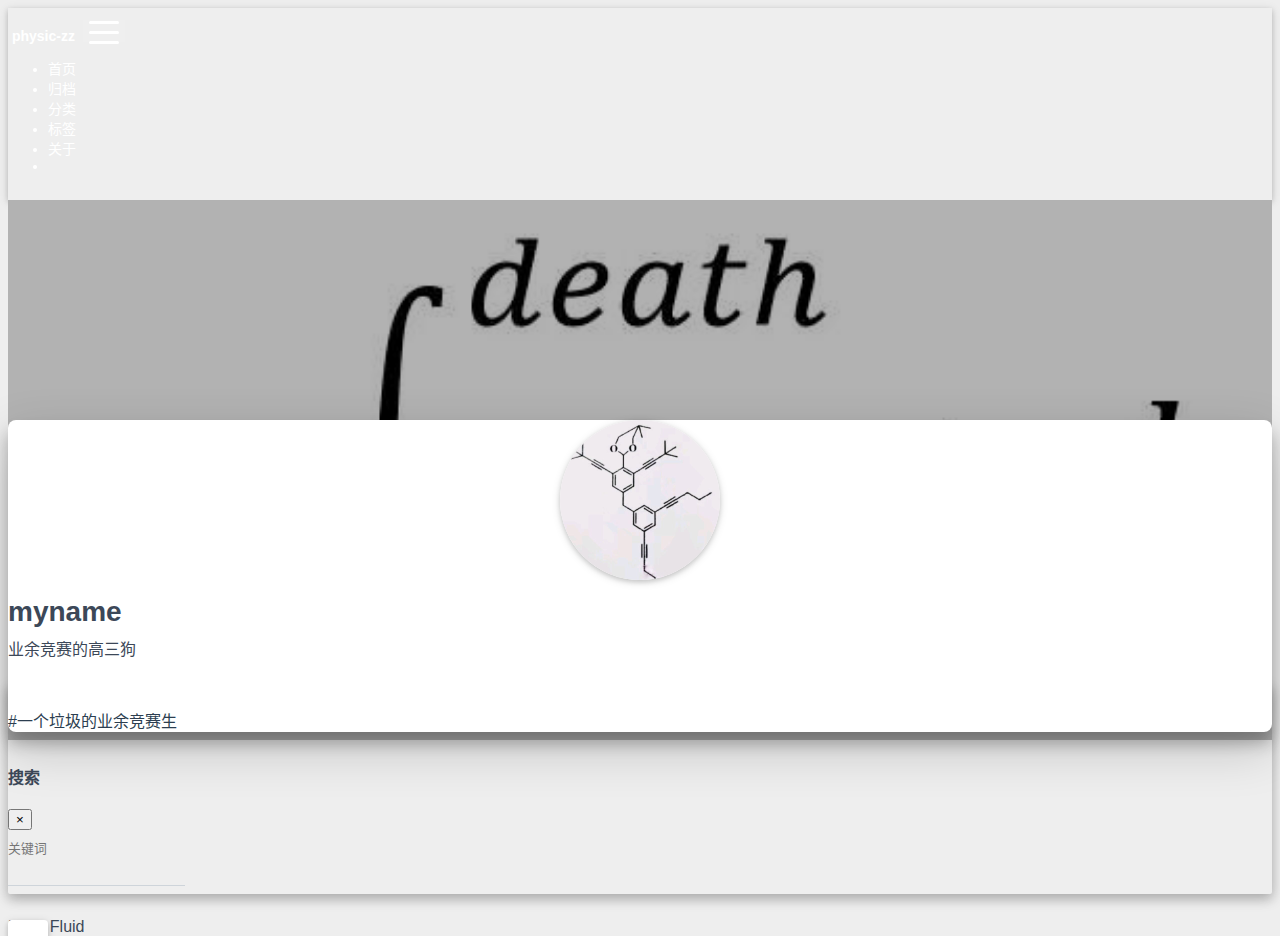
<file: about/index.html>
<!DOCTYPE html>
<html lang="zh-CN">





<head>
  <meta charset="UTF-8">
  <link rel="apple-touch-icon" sizes="76x76" href="/img/favicon.png">
  <link rel="icon" type="image/png" href="/img/favicon.png">
  <meta name="viewport"
        content="width=device-width, initial-scale=1.0, maximum-scale=1.0, user-scalable=no, shrink-to-fit=no">
  <meta http-equiv="x-ua-compatible" content="ie=edge">
  
  <meta name="theme-color" content="#2f4154">
  <meta name="description" content="">
  <meta name="author" content="Mr.M">
  <meta name="keywords" content="">
  <title>关于 - Mr.M</title>

  <link  rel="stylesheet" href="https://cdn.staticfile.org/twitter-bootstrap/4.4.1/css/bootstrap.min.css" />


  <link  rel="stylesheet" href="https://cdn.staticfile.org/github-markdown-css/4.0.0/github-markdown.min.css" />
  <link  rel="stylesheet" href="/lib/hint/hint.min.css" />

  
    <link  rel="stylesheet" href="https://cdn.staticfile.org/highlight.js/10.0.0/styles/github-gist.min.css" />
  

  


<!-- 主题依赖的图标库，不要自行修改 -->

<link rel="stylesheet" href="//at.alicdn.com/t/font_1749284_yg9cfy8wd6.css">



<link rel="stylesheet" href="//at.alicdn.com/t/font_1736178_pjno9b9zyxs.css">


<link  rel="stylesheet" href="/css/main.css" />

<!-- 自定义样式保持在最底部 -->


  <script  src="/js/utils.js" ></script>
<meta name="generator" content="Hexo 4.2.1"></head>


<body>
  <header style="height: 60vh;">
    <nav id="navbar" class="navbar fixed-top  navbar-expand-lg navbar-dark scrolling-navbar">
  <div class="container">
    <a class="navbar-brand"
       href="/">&nbsp;<strong>physic-zz</strong>&nbsp;</a>

    <button id="navbar-toggler-btn" class="navbar-toggler" type="button" data-toggle="collapse"
            data-target="#navbarSupportedContent"
            aria-controls="navbarSupportedContent" aria-expanded="false" aria-label="Toggle navigation">
      <div class="animated-icon"><span></span><span></span><span></span></div>
    </button>

    <!-- Collapsible content -->
    <div class="collapse navbar-collapse" id="navbarSupportedContent">
      <ul class="navbar-nav ml-auto text-center">
        
          
          
          
          
            <li class="nav-item">
              <a class="nav-link" href="/">
                <i class="iconfont icon-home-fill"></i>
                首页
              </a>
            </li>
          
        
          
          
          
          
            <li class="nav-item">
              <a class="nav-link" href="/archives/">
                <i class="iconfont icon-archive-fill"></i>
                归档
              </a>
            </li>
          
        
          
          
          
          
            <li class="nav-item">
              <a class="nav-link" href="/categories/">
                <i class="iconfont icon-category-fill"></i>
                分类
              </a>
            </li>
          
        
          
          
          
          
            <li class="nav-item">
              <a class="nav-link" href="/tags/">
                <i class="iconfont icon-tags-fill"></i>
                标签
              </a>
            </li>
          
        
          
          
          
          
            <li class="nav-item">
              <a class="nav-link" href="/about/">
                <i class="iconfont icon-user-fill"></i>
                关于
              </a>
            </li>
          
        
        
          <li class="nav-item" id="search-btn">
            <a class="nav-link" data-toggle="modal" data-target="#modalSearch">&nbsp;&nbsp;<i
                class="iconfont icon-search"></i>&nbsp;&nbsp;</a>
          </li>
        
      </ul>
    </div>
  </div>
</nav>

    <div class="view intro-2" id="background" parallax=true
         style="background: url('/img/guanyu.jpg') no-repeat center center;
           background-size: cover;">
      <div class="full-bg-img">
        <div class="mask flex-center" style="background-color: rgba(0, 0, 0, 0.3)">
          <div class="container text-center white-text fadeInUp">
            <span class="h2" id="subtitle">
              
            </span>

            
          </div>

          
        </div>
      </div>
    </div>
  </header>

  <main>
    
      <div class="container nopadding-md">
        <div class="py-5" id="board"
          >
          
            <div class="about-avatar">
              <img src="/img/touxiang.jpg" srcset="/img/loading.gif"
                   class="img-fluid" alt="avatar">
            </div>
          
          <div class="container">
            <div class="row">
              <div class="col-12 col-md-10 m-auto">
                

<div class="text-center">
  <div class="about-info">
    <div class="about-name">myname</div>
    <div class="about-intro">业余竞赛的高三狗</div>
    <div class="about-icons">
      
        
        
        
        <a href="javascript:;" class="qr-trigger
           "
           
        >
          <i class="iconfont icon-qq-fill" aria-hidden="true"></i>
          
            <img class="qr-img" src="/img/qq.jpg" srcset="/img/loading.gif" alt="qrcode" />
          
        </a>
      
        
        
        
        <a href="https://www.zhihu.com/people/wu-li-zz-4" class="
           hint--bottom hint--rounded"
           aria-label=知乎
        >
          <i class="iconfont icon-zhihu-fill" aria-hidden="true"></i>
          
        </a>
      
        
        
        
        <a href="javascript:;" class="qr-trigger
           "
           
        >
          <i class="iconfont icon-wechat-fill" aria-hidden="true"></i>
          
            <img class="qr-img" src="/img/wechat.jpg" srcset="/img/loading.gif" alt="qrcode" />
          
        </a>
      
    </div>
  </div>
</div>
<div class="mt-5 markdown-body">
  <p>#一个垃圾的业余竞赛生</p>

</div>

              </div>
            </div>
          </div>
        </div>
      </div>
    
  </main>

  
    <a id="scroll-top-button" href="#" role="button">
      <i class="iconfont icon-arrowup" aria-hidden="true"></i>
    </a>
  

  
    <div class="modal fade" id="modalSearch" tabindex="-1" role="dialog" aria-labelledby="ModalLabel"
     aria-hidden="true">
  <div class="modal-dialog modal-dialog-scrollable modal-lg" role="document">
    <div class="modal-content">
      <div class="modal-header text-center">
        <h4 class="modal-title w-100 font-weight-bold">搜索</h4>
        <button type="button" id="local-search-close" class="close" data-dismiss="modal" aria-label="Close">
          <span aria-hidden="true">&times;</span>
        </button>
      </div>
      <div class="modal-body mx-3">
        <div class="md-form mb-5">
          <input type="text" id="local-search-input" class="form-control validate">
          <label data-error="x" data-success="v"
                 for="local-search-input">关键词</label>
        </div>
        <div class="list-group" id="local-search-result"></div>
      </div>
    </div>
  </div>
</div>
  

  

  

  <footer class="mt-5">
  <div class="text-center py-3">
    <div>
      <a href="https://hexo.io" target="_blank" rel="nofollow noopener"><span>Hexo</span></a>
      <i class="iconfont icon-love"></i>
      <a href="https://github.com/fluid-dev/hexo-theme-fluid" target="_blank" rel="nofollow noopener">
        <span>Fluid</span></a>
    </div>
    
  <div class="statistics">
    
    

    
      
        <!-- 不蒜子统计PV -->
        <span id="busuanzi_container_site_pv" style="display: none">
            总访问量 
            <span id="busuanzi_value_site_pv"></span>
             次
          </span>
      
      
        <!-- 不蒜子统计UV -->
        <span id="busuanzi_container_site_uv" style="display: none">
            总访客数 
            <span id="busuanzi_value_site_uv"></span>
             人
          </span>
      
    
  </div>


    

    
  </div>
</footer>

<!-- SCRIPTS -->
<script  src="https://cdn.staticfile.org/jquery/3.4.1/jquery.min.js" ></script>
<script  src="https://cdn.staticfile.org/twitter-bootstrap/4.4.1/js/bootstrap.min.js" ></script>
<script  src="/js/debouncer.js" ></script>
<script  src="/js/main.js" ></script>

<!-- Plugins -->


  
    <script  src="/js/lazyload.js" ></script>
  



  <script defer src="https://cdn.staticfile.org/clipboard.js/2.0.6/clipboard.min.js" ></script>
  <script  src="/js/clipboard-use.js" ></script>



  <script defer src="https://busuanzi.ibruce.info/busuanzi/2.3/busuanzi.pure.mini.js" ></script>







  <script  src="https://cdn.staticfile.org/typed.js/2.0.11/typed.min.js" ></script>
  <script>
    var typed = new Typed('#subtitle', {
      strings: [
        '  ',
        "关于&nbsp;",
      ],
      cursorChar: "_",
      typeSpeed: 70,
      loop: false,
    });
    typed.stop();
    $(document).ready(function () {
      $(".typed-cursor").addClass("h2");
      typed.start();
    });
  </script>



  <script  src="https://cdn.staticfile.org/anchor-js/4.2.2/anchor.min.js" ></script>
  <script>
    anchors.options = {
      placement: "right",
      visible: "hover",
      
    };
    var el = "h1,h2,h3,h4,h5,h6".split(",");
    var res = [];
    for (item of el) {
      res.push(".markdown-body > " + item)
    }
    anchors.add(res.join(", "))
  </script>



  <script  src="/js/local-search.js" ></script>
  <script>
    var path = "/local-search.xml";
    var inputArea = document.querySelector("#local-search-input");
    inputArea.onclick = function () {
      searchFunc(path, 'local-search-input', 'local-search-result');
      this.onclick = null
    }
  </script>









  
  
    <script type="text/javascript">
      //定义获取词语下标
      var a_idx = 0;
      jQuery(document).ready(function ($) {
        //点击body时触发事件
        $("body").click(function (e) {
          //需要显示的词语
          var a = new Array("富强", "民主", "文明", "和谐", "自由", "平等", "公正", "法治", "爱国", "敬业", "诚信", "友善");
          //设置词语给span标签
          var $i = $("<span/>").text(a[a_idx]);
          //下标等于原来下标+1  余 词语总数
          a_idx = (a_idx + 1) % a.length;
          //获取鼠标指针的位置，分别相对于文档的左和右边缘。
          //获取x和y的指针坐标
          var x = e.pageX, y = e.pageY;
          //在鼠标的指针的位置给$i定义的span标签添加css样式
          $i.css({
            "z-index": 999,
            "top": y - 20,
            "left": x,
            "position": "absolute",
            "font-weight": "bold",
            "color": rand_color()
          });
          // 随机颜色
          function rand_color() {
            return "rgb(" + ~~(255 * Math.random()) + "," + ~~(255 * Math.random()) + "," + ~~(255 * Math.random()) + ")"
          }
          //在body添加这个标签
          $("body").append($i);
          //animate() 方法执行 CSS 属性集的自定义动画。
          //该方法通过CSS样式将元素从一个状态改变为另一个状态。CSS属性值是逐渐改变的，这样就可以创建动画效果。
          //详情请看http://www.w3school.com.cn/jquery/effect_animate.asp
          $i.animate({
            //将原来的位置向上移动180
            "top": y - 180,
            "opacity": 0
            //1500动画的速度
          }, 1500, function () {
            //时间到了自动删除
            $i.remove();
          });
        });
      })
      ;
    </script>
  














</body>
</html>
</file>
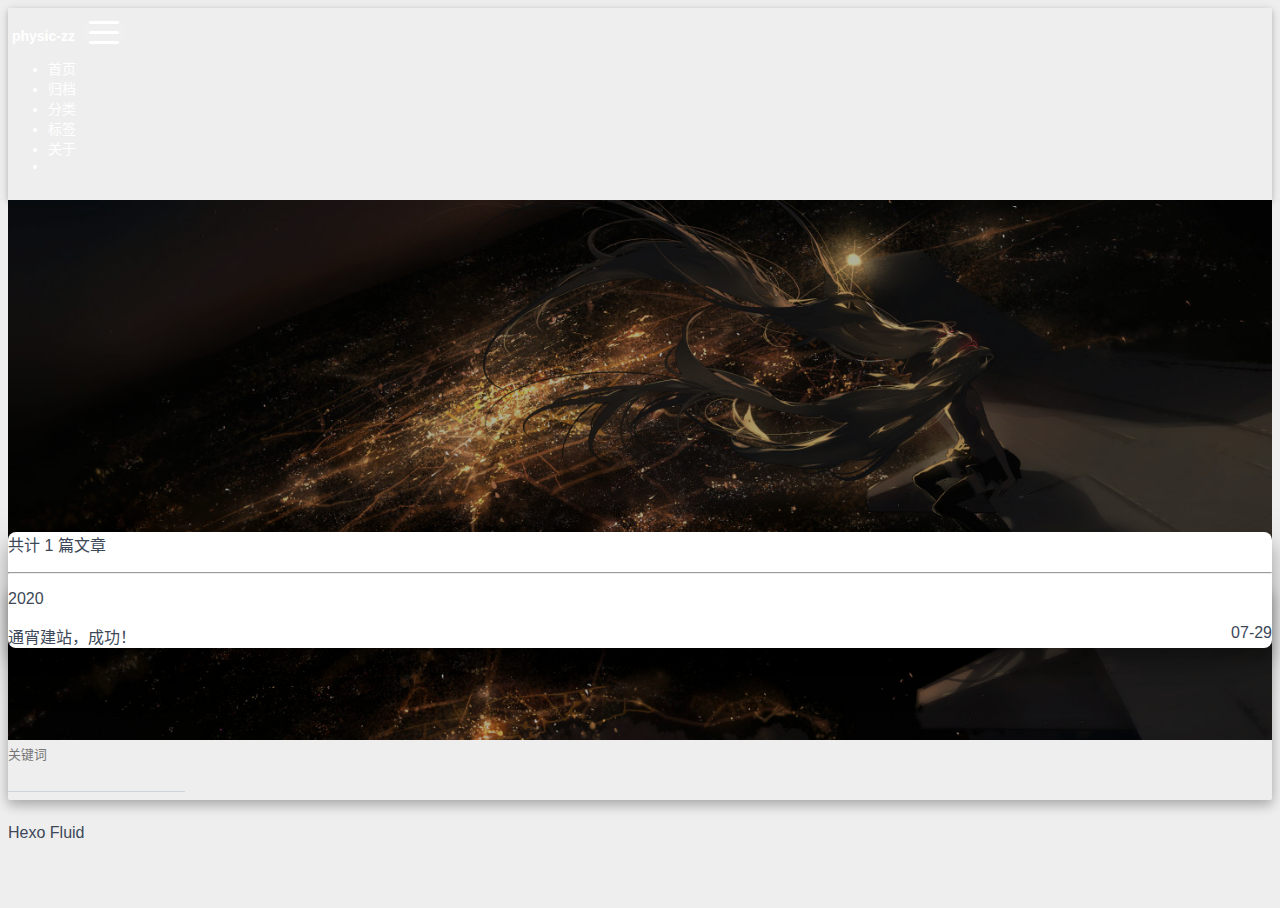
<file: archives/index.html>
<!DOCTYPE html>
<html lang="zh-CN">





<head>
  <meta charset="UTF-8">
  <link rel="apple-touch-icon" sizes="76x76" href="/img/favicon.png">
  <link rel="icon" type="image/png" href="/img/favicon.png">
  <meta name="viewport"
        content="width=device-width, initial-scale=1.0, maximum-scale=1.0, user-scalable=no, shrink-to-fit=no">
  <meta http-equiv="x-ua-compatible" content="ie=edge">
  
  <meta name="theme-color" content="#2f4154">
  <meta name="description" content="">
  <meta name="author" content="Mr.M">
  <meta name="keywords" content="">
  <title>归档 - Mr.M</title>

  <link  rel="stylesheet" href="https://cdn.staticfile.org/twitter-bootstrap/4.4.1/css/bootstrap.min.css" />



<!-- 主题依赖的图标库，不要自行修改 -->

<link rel="stylesheet" href="//at.alicdn.com/t/font_1749284_yg9cfy8wd6.css">



<link rel="stylesheet" href="//at.alicdn.com/t/font_1736178_pjno9b9zyxs.css">


<link  rel="stylesheet" href="/css/main.css" />

<!-- 自定义样式保持在最底部 -->


  <script  src="/js/utils.js" ></script>
<meta name="generator" content="Hexo 4.2.1"></head>


<body>
  <header style="height: 60vh;">
    <nav id="navbar" class="navbar fixed-top  navbar-expand-lg navbar-dark scrolling-navbar">
  <div class="container">
    <a class="navbar-brand"
       href="/">&nbsp;<strong>physic-zz</strong>&nbsp;</a>

    <button id="navbar-toggler-btn" class="navbar-toggler" type="button" data-toggle="collapse"
            data-target="#navbarSupportedContent"
            aria-controls="navbarSupportedContent" aria-expanded="false" aria-label="Toggle navigation">
      <div class="animated-icon"><span></span><span></span><span></span></div>
    </button>

    <!-- Collapsible content -->
    <div class="collapse navbar-collapse" id="navbarSupportedContent">
      <ul class="navbar-nav ml-auto text-center">
        
          
          
          
          
            <li class="nav-item">
              <a class="nav-link" href="/">
                <i class="iconfont icon-home-fill"></i>
                首页
              </a>
            </li>
          
        
          
          
          
          
            <li class="nav-item">
              <a class="nav-link" href="/archives/">
                <i class="iconfont icon-archive-fill"></i>
                归档
              </a>
            </li>
          
        
          
          
          
          
            <li class="nav-item">
              <a class="nav-link" href="/categories/">
                <i class="iconfont icon-category-fill"></i>
                分类
              </a>
            </li>
          
        
          
          
          
          
            <li class="nav-item">
              <a class="nav-link" href="/tags/">
                <i class="iconfont icon-tags-fill"></i>
                标签
              </a>
            </li>
          
        
          
          
          
          
            <li class="nav-item">
              <a class="nav-link" href="/about/">
                <i class="iconfont icon-user-fill"></i>
                关于
              </a>
            </li>
          
        
        
          <li class="nav-item" id="search-btn">
            <a class="nav-link" data-toggle="modal" data-target="#modalSearch">&nbsp;&nbsp;<i
                class="iconfont icon-search"></i>&nbsp;&nbsp;</a>
          </li>
        
      </ul>
    </div>
  </div>
</nav>

    <div class="view intro-2" id="background" parallax=true
         style="background: url('/img/1.jpg') no-repeat center center;
           background-size: cover;">
      <div class="full-bg-img">
        <div class="mask flex-center" style="background-color: rgba(0, 0, 0, 0.3)">
          <div class="container text-center white-text fadeInUp">
            <span class="h2" id="subtitle">
              
            </span>

            
          </div>

          
        </div>
      </div>
    </div>
  </header>

  <main>
    
      <div class="container nopadding-md">
        <div class="py-5" id="board"
          >
          
          <div class="container">
            <div class="row">
              <div class="col-12 col-md-10 m-auto">
                

<div class="list-group">
  <p class="h4">共计 1 篇文章</p>
  <hr>
  
    
      
      <p class="h5">2020</p>
    
    <a href="/2020/07/29/hello-world/" class="list-group-item list-group-item-action">
      <span class="archive-post-title">通宵建站，成功！</span>
      <span style="float: right;">07-29</span>
    </a>
  
</div>



              </div>
            </div>
          </div>
        </div>
      </div>
    
  </main>

  
    <a id="scroll-top-button" href="#" role="button">
      <i class="iconfont icon-arrowup" aria-hidden="true"></i>
    </a>
  

  
    <div class="modal fade" id="modalSearch" tabindex="-1" role="dialog" aria-labelledby="ModalLabel"
     aria-hidden="true">
  <div class="modal-dialog modal-dialog-scrollable modal-lg" role="document">
    <div class="modal-content">
      <div class="modal-header text-center">
        <h4 class="modal-title w-100 font-weight-bold">搜索</h4>
        <button type="button" id="local-search-close" class="close" data-dismiss="modal" aria-label="Close">
          <span aria-hidden="true">&times;</span>
        </button>
      </div>
      <div class="modal-body mx-3">
        <div class="md-form mb-5">
          <input type="text" id="local-search-input" class="form-control validate">
          <label data-error="x" data-success="v"
                 for="local-search-input">关键词</label>
        </div>
        <div class="list-group" id="local-search-result"></div>
      </div>
    </div>
  </div>
</div>
  

  

  

  <footer class="mt-5">
  <div class="text-center py-3">
    <div>
      <a href="https://hexo.io" target="_blank" rel="nofollow noopener"><span>Hexo</span></a>
      <i class="iconfont icon-love"></i>
      <a href="https://github.com/fluid-dev/hexo-theme-fluid" target="_blank" rel="nofollow noopener">
        <span>Fluid</span></a>
    </div>
    
  <div class="statistics">
    
    

    
      
        <!-- 不蒜子统计PV -->
        <span id="busuanzi_container_site_pv" style="display: none">
            总访问量 
            <span id="busuanzi_value_site_pv"></span>
             次
          </span>
      
      
        <!-- 不蒜子统计UV -->
        <span id="busuanzi_container_site_uv" style="display: none">
            总访客数 
            <span id="busuanzi_value_site_uv"></span>
             人
          </span>
      
    
  </div>


    

    
  </div>
</footer>

<!-- SCRIPTS -->
<script  src="https://cdn.staticfile.org/jquery/3.4.1/jquery.min.js" ></script>
<script  src="https://cdn.staticfile.org/twitter-bootstrap/4.4.1/js/bootstrap.min.js" ></script>
<script  src="/js/debouncer.js" ></script>
<script  src="/js/main.js" ></script>

<!-- Plugins -->


  
    <script  src="/js/lazyload.js" ></script>
  



  <script defer src="https://cdn.staticfile.org/clipboard.js/2.0.6/clipboard.min.js" ></script>
  <script  src="/js/clipboard-use.js" ></script>



  <script defer src="https://busuanzi.ibruce.info/busuanzi/2.3/busuanzi.pure.mini.js" ></script>







  <script  src="https://cdn.staticfile.org/typed.js/2.0.11/typed.min.js" ></script>
  <script>
    var typed = new Typed('#subtitle', {
      strings: [
        '  ',
        "归档&nbsp;",
      ],
      cursorChar: "_",
      typeSpeed: 70,
      loop: false,
    });
    typed.stop();
    $(document).ready(function () {
      $(".typed-cursor").addClass("h2");
      typed.start();
    });
  </script>





  <script  src="/js/local-search.js" ></script>
  <script>
    var path = "/local-search.xml";
    var inputArea = document.querySelector("#local-search-input");
    inputArea.onclick = function () {
      searchFunc(path, 'local-search-input', 'local-search-result');
      this.onclick = null
    }
  </script>









  
  
    <script type="text/javascript">
      //定义获取词语下标
      var a_idx = 0;
      jQuery(document).ready(function ($) {
        //点击body时触发事件
        $("body").click(function (e) {
          //需要显示的词语
          var a = new Array("富强", "民主", "文明", "和谐", "自由", "平等", "公正", "法治", "爱国", "敬业", "诚信", "友善");
          //设置词语给span标签
          var $i = $("<span/>").text(a[a_idx]);
          //下标等于原来下标+1  余 词语总数
          a_idx = (a_idx + 1) % a.length;
          //获取鼠标指针的位置，分别相对于文档的左和右边缘。
          //获取x和y的指针坐标
          var x = e.pageX, y = e.pageY;
          //在鼠标的指针的位置给$i定义的span标签添加css样式
          $i.css({
            "z-index": 999,
            "top": y - 20,
            "left": x,
            "position": "absolute",
            "font-weight": "bold",
            "color": rand_color()
          });
          // 随机颜色
          function rand_color() {
            return "rgb(" + ~~(255 * Math.random()) + "," + ~~(255 * Math.random()) + "," + ~~(255 * Math.random()) + ")"
          }
          //在body添加这个标签
          $("body").append($i);
          //animate() 方法执行 CSS 属性集的自定义动画。
          //该方法通过CSS样式将元素从一个状态改变为另一个状态。CSS属性值是逐渐改变的，这样就可以创建动画效果。
          //详情请看http://www.w3school.com.cn/jquery/effect_animate.asp
          $i.animate({
            //将原来的位置向上移动180
            "top": y - 180,
            "opacity": 0
            //1500动画的速度
          }, 1500, function () {
            //时间到了自动删除
            $i.remove();
          });
        });
      })
      ;
    </script>
  














</body>
</html>
</file>
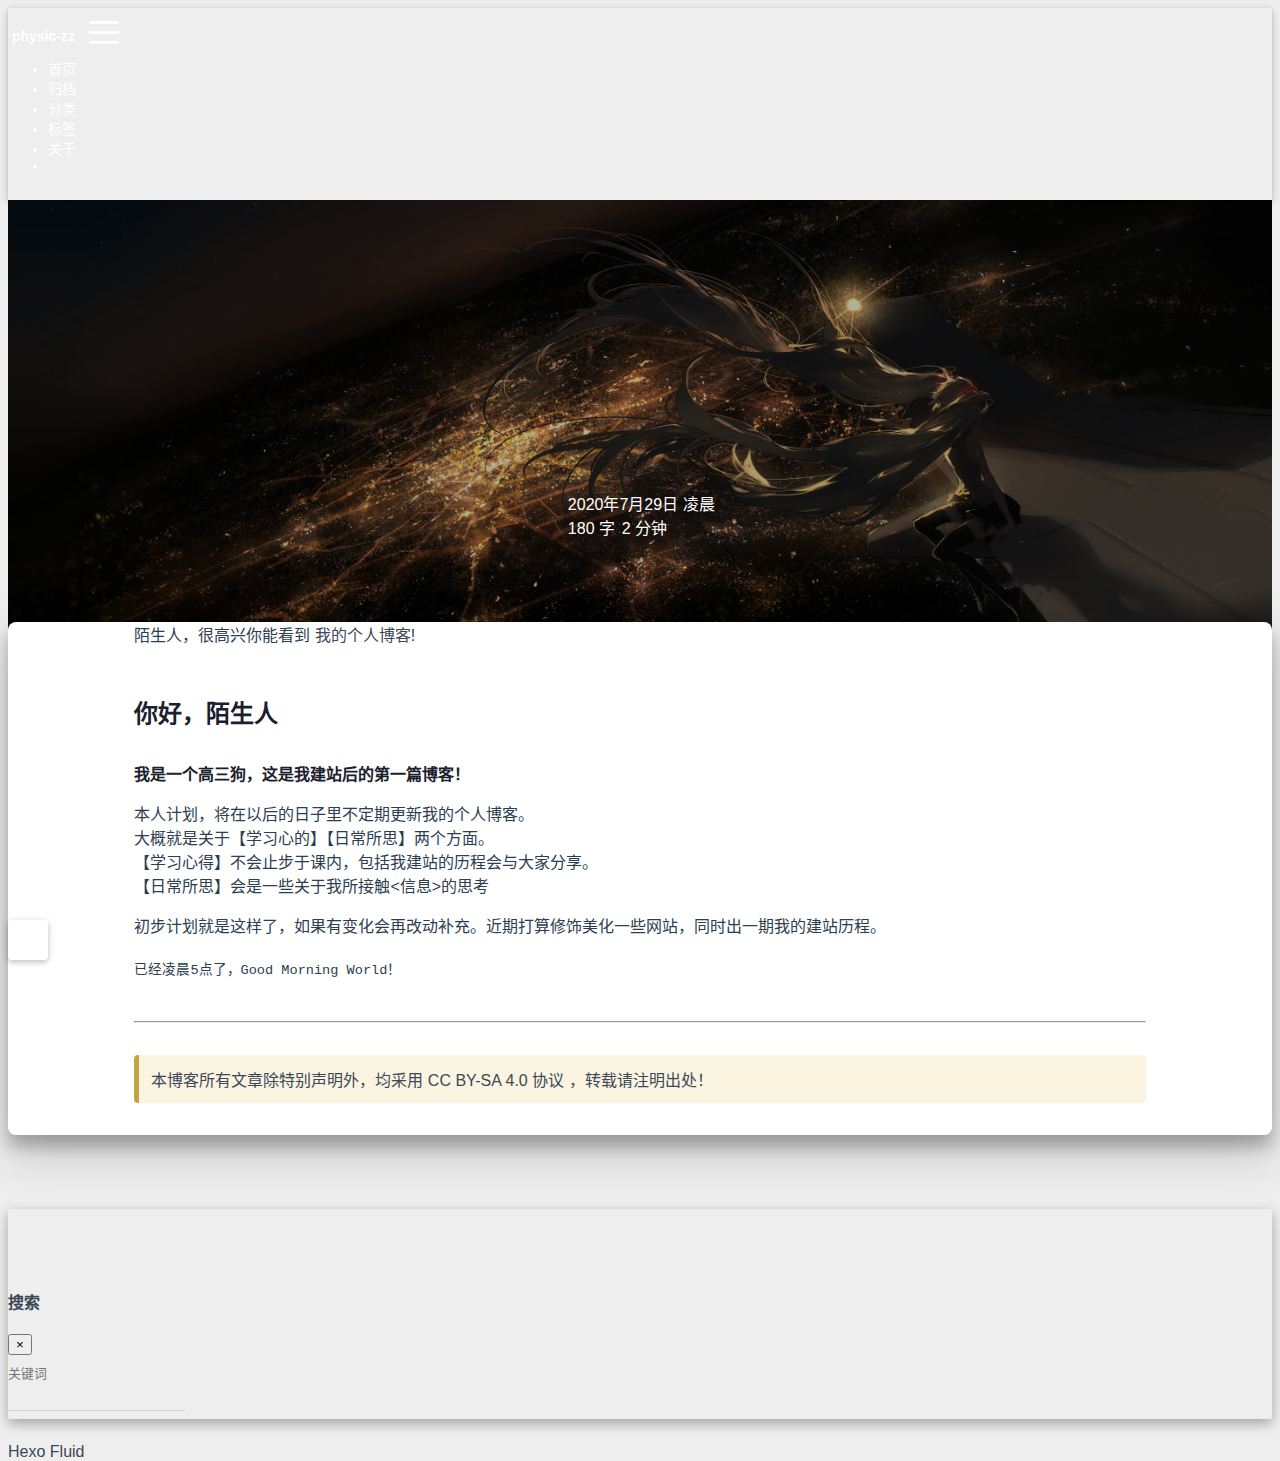
<file: 2020/07/29/hello-world/index.html>
<!DOCTYPE html>
<html lang="zh-CN">





<head>
  <meta charset="UTF-8">
  <link rel="apple-touch-icon" sizes="76x76" href="/img/favicon.png">
  <link rel="icon" type="image/png" href="/img/favicon.png">
  <meta name="viewport"
        content="width=device-width, initial-scale=1.0, maximum-scale=1.0, user-scalable=no, shrink-to-fit=no">
  <meta http-equiv="x-ua-compatible" content="ie=edge">
  
  <meta name="theme-color" content="#2f4154">
  <meta name="description" content="">
  <meta name="author" content="Mr.M">
  <meta name="keywords" content="">
  <title>通宵建站，成功！ - Mr.M</title>

  <link  rel="stylesheet" href="https://cdn.staticfile.org/twitter-bootstrap/4.4.1/css/bootstrap.min.css" />


  <link  rel="stylesheet" href="https://cdn.staticfile.org/github-markdown-css/4.0.0/github-markdown.min.css" />
  <link  rel="stylesheet" href="/lib/hint/hint.min.css" />

  
    <link  rel="stylesheet" href="https://cdn.staticfile.org/highlight.js/10.0.0/styles/github-gist.min.css" />
  

  


<!-- 主题依赖的图标库，不要自行修改 -->

<link rel="stylesheet" href="//at.alicdn.com/t/font_1749284_yg9cfy8wd6.css">



<link rel="stylesheet" href="//at.alicdn.com/t/font_1736178_pjno9b9zyxs.css">


<link  rel="stylesheet" href="/css/main.css" />

<!-- 自定义样式保持在最底部 -->


  <script  src="/js/utils.js" ></script>
<meta name="generator" content="Hexo 4.2.1"></head>


<body>
  <header style="height: 70vh;">
    <nav id="navbar" class="navbar fixed-top  navbar-expand-lg navbar-dark scrolling-navbar">
  <div class="container">
    <a class="navbar-brand"
       href="/">&nbsp;<strong>physic-zz</strong>&nbsp;</a>

    <button id="navbar-toggler-btn" class="navbar-toggler" type="button" data-toggle="collapse"
            data-target="#navbarSupportedContent"
            aria-controls="navbarSupportedContent" aria-expanded="false" aria-label="Toggle navigation">
      <div class="animated-icon"><span></span><span></span><span></span></div>
    </button>

    <!-- Collapsible content -->
    <div class="collapse navbar-collapse" id="navbarSupportedContent">
      <ul class="navbar-nav ml-auto text-center">
        
          
          
          
          
            <li class="nav-item">
              <a class="nav-link" href="/">
                <i class="iconfont icon-home-fill"></i>
                首页
              </a>
            </li>
          
        
          
          
          
          
            <li class="nav-item">
              <a class="nav-link" href="/archives/">
                <i class="iconfont icon-archive-fill"></i>
                归档
              </a>
            </li>
          
        
          
          
          
          
            <li class="nav-item">
              <a class="nav-link" href="/categories/">
                <i class="iconfont icon-category-fill"></i>
                分类
              </a>
            </li>
          
        
          
          
          
          
            <li class="nav-item">
              <a class="nav-link" href="/tags/">
                <i class="iconfont icon-tags-fill"></i>
                标签
              </a>
            </li>
          
        
          
          
          
          
            <li class="nav-item">
              <a class="nav-link" href="/about/">
                <i class="iconfont icon-user-fill"></i>
                关于
              </a>
            </li>
          
        
        
          <li class="nav-item" id="search-btn">
            <a class="nav-link" data-toggle="modal" data-target="#modalSearch">&nbsp;&nbsp;<i
                class="iconfont icon-search"></i>&nbsp;&nbsp;</a>
          </li>
        
      </ul>
    </div>
  </div>
</nav>

    <div class="view intro-2" id="background" parallax=true
         style="background: url('/img/1.jpg') no-repeat center center;
           background-size: cover;">
      <div class="full-bg-img">
        <div class="mask flex-center" style="background-color: rgba(0, 0, 0, 0.3)">
          <div class="container text-center white-text fadeInUp">
            <span class="h2" id="subtitle">
              
            </span>

            
              
  <div class="mt-3 post-meta">
    <i class="iconfont icon-date-fill" aria-hidden="true"></i>
    <time datetime="2020-07-29 02:46">
      2020年7月29日 凌晨
    </time>
  </div>


<div class="mt-1">
  
    
    <span class="post-meta mr-2">
      <i class="iconfont icon-chart"></i>
      180 字
    </span>
  

  
    
    <span class="post-meta mr-2">
      <i class="iconfont icon-clock-fill"></i>
      
      
      2
       分钟
    </span>
  

  
  
    
      <!-- 不蒜子统计文章PV -->
      <span id="busuanzi_container_page_pv" style="display: none">
        <i class="iconfont icon-eye" aria-hidden="true"></i>
        <span id="busuanzi_value_page_pv"></span> 次
      </span>
    
  
</div>

            
          </div>

          
        </div>
      </div>
    </div>
  </header>

  <main>
    
      

<div class="container-fluid">
  <div class="row">
    <div class="d-none d-lg-block col-lg-2"></div>
    <div class="col-lg-8 nopadding-md">
      <div class="container nopadding-md" id="board-ctn">
        <div class="py-5" id="board">
          <div class="post-content mx-auto" id="post">
            
            <article class="markdown-body">
              <p>陌生人，很高兴你能看到 <a href="https://physic-zz.github.io/">我的个人博客</a>!</p>
<h2 id="你好，陌生人"><a href="#你好，陌生人" class="headerlink" title="你好，陌生人"></a>你好，陌生人</h2><h4 id="我是一个高三狗，这是我建站后的第一篇博客！"><a href="#我是一个高三狗，这是我建站后的第一篇博客！" class="headerlink" title="我是一个高三狗，这是我建站后的第一篇博客！"></a>我是一个高三狗，这是我建站后的第一篇博客！</h4><p>本人计划，将在以后的日子里不定期更新我的个人博客。<br>大概就是关于【学习心的】【日常所思】两个方面。<br>  【学习心得】不会止步于课内，包括我建站的历程会与大家分享。<br>  【日常所思】会是一些关于我所接触&lt;信息&gt;的思考</p>
<p> 初步计划就是这样了，如果有变化会再改动补充。近期打算修饰美化一些网站，同时出一期我的建站历程。</p>
<pre><code class="hljs bash">已经凌晨5点了，Good Morning World！</code></pre>

            </article>
            <hr>
            <div>
              <div class="post-metas mb-3">
                
                
              </div>
              
                <p class="note note-warning">本博客所有文章除特别声明外，均采用 <a href="https://creativecommons.org/licenses/by-sa/4.0/deed.zh" target="_blank" rel="nofollow noopener noopener">CC BY-SA 4.0 协议</a> ，转载请注明出处！</p>
              
              
                <div class="post-prevnext row">
                  <div class="post-prev col-6">
                    
                    
                  </div>
                  <div class="post-next col-6">
                    
                    
                  </div>
                </div>
              
            </div>

            
              <!-- Comments -->
              <div class="comments" id="comments">
                
                

              </div>
            
          </div>
        </div>
      </div>
    </div>
    
      <div class="d-none d-lg-block col-lg-2 toc-container" id="toc-ctn">
        <div id="toc">
  <p class="toc-header"><i class="iconfont icon-list"></i>&nbsp;目录</p>
  <div id="tocbot"></div>
</div>

      </div>
    
  </div>
</div>

<!-- Custom -->


    
  </main>

  
    <a id="scroll-top-button" href="#" role="button">
      <i class="iconfont icon-arrowup" aria-hidden="true"></i>
    </a>
  

  
    <div class="modal fade" id="modalSearch" tabindex="-1" role="dialog" aria-labelledby="ModalLabel"
     aria-hidden="true">
  <div class="modal-dialog modal-dialog-scrollable modal-lg" role="document">
    <div class="modal-content">
      <div class="modal-header text-center">
        <h4 class="modal-title w-100 font-weight-bold">搜索</h4>
        <button type="button" id="local-search-close" class="close" data-dismiss="modal" aria-label="Close">
          <span aria-hidden="true">&times;</span>
        </button>
      </div>
      <div class="modal-body mx-3">
        <div class="md-form mb-5">
          <input type="text" id="local-search-input" class="form-control validate">
          <label data-error="x" data-success="v"
                 for="local-search-input">关键词</label>
        </div>
        <div class="list-group" id="local-search-result"></div>
      </div>
    </div>
  </div>
</div>
  

  

  

  <footer class="mt-5">
  <div class="text-center py-3">
    <div>
      <a href="https://hexo.io" target="_blank" rel="nofollow noopener"><span>Hexo</span></a>
      <i class="iconfont icon-love"></i>
      <a href="https://github.com/fluid-dev/hexo-theme-fluid" target="_blank" rel="nofollow noopener">
        <span>Fluid</span></a>
    </div>
    
  <div class="statistics">
    
    

    
      
        <!-- 不蒜子统计PV -->
        <span id="busuanzi_container_site_pv" style="display: none">
            总访问量 
            <span id="busuanzi_value_site_pv"></span>
             次
          </span>
      
      
        <!-- 不蒜子统计UV -->
        <span id="busuanzi_container_site_uv" style="display: none">
            总访客数 
            <span id="busuanzi_value_site_uv"></span>
             人
          </span>
      
    
  </div>


    

    
  </div>
</footer>

<!-- SCRIPTS -->
<script  src="https://cdn.staticfile.org/jquery/3.4.1/jquery.min.js" ></script>
<script  src="https://cdn.staticfile.org/twitter-bootstrap/4.4.1/js/bootstrap.min.js" ></script>
<script  src="/js/debouncer.js" ></script>
<script  src="/js/main.js" ></script>

<!-- Plugins -->


  
    <script  src="/js/lazyload.js" ></script>
  



  <script defer src="https://cdn.staticfile.org/clipboard.js/2.0.6/clipboard.min.js" ></script>
  <script  src="/js/clipboard-use.js" ></script>



  <script defer src="https://busuanzi.ibruce.info/busuanzi/2.3/busuanzi.pure.mini.js" ></script>





  <script  src="https://cdn.staticfile.org/tocbot/4.11.1/tocbot.min.js" ></script>
  <script>
    $(document).ready(function () {
      var boardCtn = $('#board-ctn');
      var boardTop = boardCtn.offset().top;

      tocbot.init({
        tocSelector: '#tocbot',
        contentSelector: 'article.markdown-body',
        headingSelector: 'h1,h2,h3,h4,h5,h6',
        linkClass: 'tocbot-link',
        activeLinkClass: 'tocbot-active-link',
        listClass: 'tocbot-list',
        isCollapsedClass: 'tocbot-is-collapsed',
        collapsibleClass: 'tocbot-is-collapsible',
        collapseDepth: 0,
        scrollSmooth: true,
        headingsOffset: -boardTop
      });
      if ($('.toc-list-item').length > 0) {
        $('#toc').css('visibility', 'visible');
      }
    });
  </script>



  <script  src="https://cdn.staticfile.org/typed.js/2.0.11/typed.min.js" ></script>
  <script>
    var typed = new Typed('#subtitle', {
      strings: [
        '  ',
        "通宵建站，成功！&nbsp;",
      ],
      cursorChar: "_",
      typeSpeed: 70,
      loop: false,
    });
    typed.stop();
    $(document).ready(function () {
      $(".typed-cursor").addClass("h2");
      typed.start();
    });
  </script>



  <script  src="https://cdn.staticfile.org/anchor-js/4.2.2/anchor.min.js" ></script>
  <script>
    anchors.options = {
      placement: "right",
      visible: "hover",
      
    };
    var el = "h1,h2,h3,h4,h5,h6".split(",");
    var res = [];
    for (item of el) {
      res.push(".markdown-body > " + item)
    }
    anchors.add(res.join(", "))
  </script>



  <script  src="/js/local-search.js" ></script>
  <script>
    var path = "/local-search.xml";
    var inputArea = document.querySelector("#local-search-input");
    inputArea.onclick = function () {
      searchFunc(path, 'local-search-input', 'local-search-result');
      this.onclick = null
    }
  </script>



  <script  src="https://cdn.staticfile.org/fancybox/3.5.7/jquery.fancybox.min.js" ></script>
  <link  rel="stylesheet" href="https://cdn.staticfile.org/fancybox/3.5.7/jquery.fancybox.min.css" />

  <script>
    $('#post img:not(.no-zoom img, img[no-zoom]), img[zoom]').each(
      function () {
        var element = document.createElement('a');
        $(element).attr('data-fancybox', 'images');
        $(element).attr('href', $(this).attr('src'));
        $(this).wrap(element);
      }
    );
  </script>







  
  
    <script type="text/javascript">
      //定义获取词语下标
      var a_idx = 0;
      jQuery(document).ready(function ($) {
        //点击body时触发事件
        $("body").click(function (e) {
          //需要显示的词语
          var a = new Array("富强", "民主", "文明", "和谐", "自由", "平等", "公正", "法治", "爱国", "敬业", "诚信", "友善");
          //设置词语给span标签
          var $i = $("<span/>").text(a[a_idx]);
          //下标等于原来下标+1  余 词语总数
          a_idx = (a_idx + 1) % a.length;
          //获取鼠标指针的位置，分别相对于文档的左和右边缘。
          //获取x和y的指针坐标
          var x = e.pageX, y = e.pageY;
          //在鼠标的指针的位置给$i定义的span标签添加css样式
          $i.css({
            "z-index": 999,
            "top": y - 20,
            "left": x,
            "position": "absolute",
            "font-weight": "bold",
            "color": rand_color()
          });
          // 随机颜色
          function rand_color() {
            return "rgb(" + ~~(255 * Math.random()) + "," + ~~(255 * Math.random()) + "," + ~~(255 * Math.random()) + ")"
          }
          //在body添加这个标签
          $("body").append($i);
          //animate() 方法执行 CSS 属性集的自定义动画。
          //该方法通过CSS样式将元素从一个状态改变为另一个状态。CSS属性值是逐渐改变的，这样就可以创建动画效果。
          //详情请看http://www.w3school.com.cn/jquery/effect_animate.asp
          $i.animate({
            //将原来的位置向上移动180
            "top": y - 180,
            "opacity": 0
            //1500动画的速度
          }, 1500, function () {
            //时间到了自动删除
            $i.remove();
          });
        });
      })
      ;
    </script>
  














</body>
</html>
</file>
<file: css/main.css>
html,
body {
  font-size: 16px;
  font-family: "SF Pro SC", "SF Pro Text", "SF Pro Icons", PingFang SC, Lantinghei SC, Microsoft Yahei, Hiragino Sans GB, Microsoft Sans Serif, WenQuanYi Micro Hei, sans-serif;
}
html,
body,
header,
.view {
  height: 100%;
  overflow-wrap: break-word;
}
body {
  background-color: #eee;
  color: #3c4858;
}
body a {
  color: #3c4858;
  text-decoration: none;
  cursor: pointer;
  transition-duration: 0.2s;
  transition-timing-function: ease-in-out;
}
body a:hover {
  color: #1abc9c;
  text-decoration: none;
  transition-duration: 0.2s;
  transition-timing-function: ease-in-out;
}
img[srcset] {
  object-fit: cover;
}
.hover-with-bg {
  display: inline-block;
  padding: 0.45rem;
}
.hover-with-bg:hover {
  background-color: #f8f9fa;
  transition-duration: 0.2s;
  transition-timing-function: ease-in-out;
  border-radius: 0.15rem;
}
.visitors {
  font-size: 0.8em;
  padding: 0.45rem;
  float: right;
}
#board {
  position: relative;
  margin-top: -2rem;
  background-color: #fff;
  border-radius: 0.5rem;
  z-index: 3;
  -webkit-box-shadow: 0 12px 15px 0 rgba(0,0,0,0.24), 0 17px 50px 0 rgba(0,0,0,0.19);
  box-shadow: 0 12px 15px 0 rgba(0,0,0,0.24), 0 17px 50px 0 rgba(0,0,0,0.19);
}
.view {
  position: relative;
  overflow: hidden;
  cursor: default;
}
.view .mask {
  position: absolute;
  width: 100%;
  height: 100%;
  background-color: rgba(0,0,0,0.3);
}
.container-fluid {
  padding-left: 0;
  padding-right: 0;
}
.container-fluid .row {
  margin-left: 0;
  margin-right: 0;
}
.flex-center {
  display: -webkit-box;
  display: -ms-flexbox;
  display: flex;
  -webkit-box-align: center;
  -ms-flex-align: center;
  align-items: center;
  -webkit-box-pack: center;
  -ms-flex-pack: center;
  justify-content: center;
  height: 100%;
}
.white-text {
  color: #fff;
}
.fadeInUp {
  -webkit-animation-name: fadeInUp;
  animation-name: fadeInUp;
}
@media (max-width: 767px) {
  header .h2 {
    font-size: 1.5rem;
  }
  .nopadding-md {
    padding-left: 0 !important;
    padding-right: 0 !important;
  }
}
#local-search-result .search-list-title {
  border-left: 3px solid #0d47a1;
}
#local-search-result .search-list-content {
  padding: 0 1.25rem;
}
.page-content strong,
post-content strong {
  font-weight: bold;
}
.copy-btn {
  display: inline-block;
  cursor: pointer;
  border-radius: 0.1rem;
  border: none;
  background-color: transparent;
  -webkit-user-select: none;
  -moz-user-select: none;
  -ms-user-select: none;
  user-select: none;
  -webkit-appearance: none;
  font-size: 0.75rem;
  line-height: 1;
  font-weight: bold;
  outline: none;
  -webkit-transition: opacity 0.2s ease-in-out;
  -o-transition: opacity 0.2s ease-in-out;
  transition: opacity 0.2s ease-in-out;
  padding: 0.25rem;
  position: absolute;
  right: 0.5rem;
  top: 0.25rem;
  opacity: 0;
}
.copy-btn > i {
  font-size: 0.75rem;
  font-weight: 400;
}
.copy-btn > span {
  margin-left: 5px;
}
.copy-btn-dark {
  color: #6a737d;
}
.copy-btn-light {
  color: #bababa;
}
.markdown-body pre:hover > .copy-btn {
  opacity: 0.9;
}
.markdown-body pre:hover > .copy-btn,
.markdown-body pre:not(:hover) > .copy-btn {
  outline: none;
}
.hidden-mobile {
  display: block;
}
.visible-mobile {
  display: none;
}
@media (max-width: 575px) {
  .hidden-mobile {
    display: none;
  }
  .visible-mobile {
    display: block;
  }
}
.scroll-down-bar {
  position: absolute;
  width: 100%;
  height: 6rem;
  text-align: center;
  cursor: pointer;
  bottom: 0;
}
.scroll-down-bar i {
  font-size: 2rem;
  font-weight: bold;
  display: inline-block;
  position: relative;
  padding-top: 2rem;
  color: #fff;
  -webkit-transform: translateZ(0);
  -moz-transform: translateZ(0);
  -ms-transform: translateZ(0);
  -o-transform: translateZ(0);
  transform: translateZ(0);
  -webkit-animation: scroll-down 1.5s infinite;
  animation: scroll-down 1.5s infinite;
}
#scroll-top-button {
  position: fixed;
  background: #fff;
  border-radius: 4px;
  min-width: 40px;
  min-height: 40px;
  bottom: -60px;
  -webkit-transition: bottom 0.3s ease;
  -moz-transform: bottom 0.3s ease;
  -ms-transform: bottom 0.3s ease;
  -o-transform: bottom 0.3s ease;
  transition: bottom 0.3s ease;
  outline: none;
  display: flex;
  display: -webkit-flex;
  align-items: center;
  -webkit-box-shadow: 0 2px 5px 0 rgba(0,0,0,0.16), 0 2px 10px 0 rgba(0,0,0,0.12);
  box-shadow: 0 2px 5px 0 rgba(0,0,0,0.16), 0 2px 10px 0 rgba(0,0,0,0.12);
}
#scroll-top-button i {
  font-size: 1.75rem;
  margin: auto;
  color: #718096;
  -webkit-transform: translateZ(0);
  -moz-transform: translateZ(0);
  -ms-transform: translateZ(0);
  -o-transform: translateZ(0);
  transform: translateZ(0);
}
#scroll-top-button:hover i,
#scroll-top-button:active i {
  -webkit-animation-name: scroll-top;
  animation-name: scroll-top;
  -webkit-animation-duration: 1s;
  animation-duration: 1s;
  -webkit-animation-delay: 0.1s;
  animation-delay: 0.1s;
  -webkit-animation-timing-function: ease-in-out;
  animation-timing-function: ease-in-out;
  -webkit-animation-iteration-count: infinite;
  animation-iteration-count: infinite;
  -webkit-animation-fill-mode: forwards;
  animation-fill-mode: forwards;
  -webkit-animation-direction: alternate;
  animation-direction: alternate;
}
.animated-icon {
  width: 30px;
  height: 20px;
  position: relative;
  margin: 0;
  -webkit-transform: rotate(0deg);
  -moz-transform: rotate(0deg);
  -o-transform: rotate(0deg);
  transform: rotate(0deg);
  -webkit-transition: 0.5s ease-in-out;
  -moz-transition: 0.5s ease-in-out;
  -o-transition: 0.5s ease-in-out;
  transition: 0.5s ease-in-out;
  cursor: pointer;
}
.animated-icon span {
  display: block;
  position: absolute;
  height: 3px;
  width: 100%;
  border-radius: 9px;
  opacity: 1;
  left: 0;
  -webkit-transform: rotate(0deg);
  -moz-transform: rotate(0deg);
  -o-transform: rotate(0deg);
  transform: rotate(0deg);
  -webkit-transition: 0.25s ease-in-out;
  -moz-transition: 0.25s ease-in-out;
  -o-transition: 0.25s ease-in-out;
  transition: 0.25s ease-in-out;
  background: #fff;
}
.animated-icon span:nth-child(1) {
  top: 0;
}
.animated-icon span:nth-child(2) {
  top: 10px;
}
.animated-icon span:nth-child(3) {
  top: 20px;
}
.animated-icon.open span:nth-child(1) {
  top: 11px;
  -webkit-transform: rotate(135deg);
  -moz-transform: rotate(135deg);
  -o-transform: rotate(135deg);
  transform: rotate(135deg);
}
.animated-icon.open span:nth-child(2) {
  opacity: 0;
  left: -60px;
}
.animated-icon.open span:nth-child(3) {
  top: 11px;
  -webkit-transform: rotate(-135deg);
  -moz-transform: rotate(-135deg);
  -o-transform: rotate(-135deg);
  transform: rotate(-135deg);
}
.qr-trigger {
  cursor: pointer;
  position: relative;
}
.qr-trigger:hover .qr-img {
  display: block;
  transition: all 0.3s;
}
.qr-img {
  max-width: 200px;
  position: absolute;
  right: -100px;
  z-index: 99;
  display: none;
  box-shadow: 0 0 20px -5px rgba(158,158,158,0.2);
}
footer > div > div:not(:first-child) {
  margin: 0.25rem 0;
  font-size: 0.85rem;
}
.statistics > span:last-child {
  margin: 0 0.35rem;
}
a.beian-police {
  position: relative;
  overflow: hidden;
  display: inline-flex;
  align-items: center;
  justify-content: center;
}
a.beian-police img {
  margin: 0 3px;
  width: 18px;
  height: 18px;
}
@media (max-width: 320px) {
  a.beian-police span.beian-police-sep {
    display: none;
  }
}
sup > a::before,
.footnote-text::before {
  display: block;
  content: "";
  margin-top: -5rem;
  height: 5rem;
  width: 1px;
  visibility: hidden;
}
sup > a::before,
.footnote-text::before {
  display: inline-block;
}
.footnote-item::before {
  display: block;
  content: "";
  margin-top: -5rem;
  height: 5rem;
  width: 1px;
  visibility: hidden;
}
.footnote-list ol {
  list-style-type: none;
  counter-reset: sectioncounter;
  padding-left: 0.5rem;
  font-size: 0.95rem;
}
.footnote-list ol li:before {
  font-family: "Helvetica Neue", monospace, "Monaco";
  content: "[" counter(sectioncounter) "]";
  counter-increment: sectioncounter;
}
.footnote-list ol li+li {
  margin-top: 0.5rem;
}
.footnote-text {
  padding-left: 0.5em;
}
@-moz-keyframes fadeInUp {
  from {
    opacity: 0;
    -webkit-transform: translate3d(0, 100%, 0);
    transform: translate3d(0, 100%, 0);
  }
  to {
    opacity: 1;
    -webkit-transform: translate3d(0, 0, 0);
    transform: translate3d(0, 0, 0);
  }
}
@-webkit-keyframes fadeInUp {
  from {
    opacity: 0;
    -webkit-transform: translate3d(0, 100%, 0);
    transform: translate3d(0, 100%, 0);
  }
  to {
    opacity: 1;
    -webkit-transform: translate3d(0, 0, 0);
    transform: translate3d(0, 0, 0);
  }
}
@-o-keyframes fadeInUp {
  from {
    opacity: 0;
    -webkit-transform: translate3d(0, 100%, 0);
    transform: translate3d(0, 100%, 0);
  }
  to {
    opacity: 1;
    -webkit-transform: translate3d(0, 0, 0);
    transform: translate3d(0, 0, 0);
  }
}
@keyframes fadeInUp {
  from {
    opacity: 0;
    -webkit-transform: translate3d(0, 100%, 0);
    transform: translate3d(0, 100%, 0);
  }
  to {
    opacity: 1;
    -webkit-transform: translate3d(0, 0, 0);
    transform: translate3d(0, 0, 0);
  }
}
@-moz-keyframes scroll-down {
  0% {
    opacity: 0.8;
    top: 0;
  }
  50% {
    opacity: 0.4;
    top: -1em;
  }
  100% {
    opacity: 0.8;
    top: 0;
  }
}
@-webkit-keyframes scroll-down {
  0% {
    opacity: 0.8;
    top: 0;
  }
  50% {
    opacity: 0.4;
    top: -1em;
  }
  100% {
    opacity: 0.8;
    top: 0;
  }
}
@-o-keyframes scroll-down {
  0% {
    opacity: 0.8;
    top: 0;
  }
  50% {
    opacity: 0.4;
    top: -1em;
  }
  100% {
    opacity: 0.8;
    top: 0;
  }
}
@keyframes scroll-down {
  0% {
    opacity: 0.8;
    top: 0;
  }
  50% {
    opacity: 0.4;
    top: -1em;
  }
  100% {
    opacity: 0.8;
    top: 0;
  }
}
@-moz-keyframes scroll-top {
  0% {
    -webkit-transform: translateY(0);
    transform: translateY(0);
  }
  50% {
    -webkit-transform: translateY(-0.35rem);
    transform: translateY(-0.35rem);
  }
  100% {
    -webkit-transform: translateY(0);
    transform: translateY(0);
  }
}
@-webkit-keyframes scroll-top {
  0% {
    -webkit-transform: translateY(0);
    transform: translateY(0);
  }
  50% {
    -webkit-transform: translateY(-0.35rem);
    transform: translateY(-0.35rem);
  }
  100% {
    -webkit-transform: translateY(0);
    transform: translateY(0);
  }
}
@-o-keyframes scroll-top {
  0% {
    -webkit-transform: translateY(0);
    transform: translateY(0);
  }
  50% {
    -webkit-transform: translateY(-0.35rem);
    transform: translateY(-0.35rem);
  }
  100% {
    -webkit-transform: translateY(0);
    transform: translateY(0);
  }
}
@keyframes scroll-top {
  0% {
    -webkit-transform: translateY(0);
    transform: translateY(0);
  }
  50% {
    -webkit-transform: translateY(-0.35rem);
    transform: translateY(-0.35rem);
  }
  100% {
    -webkit-transform: translateY(0);
    transform: translateY(0);
  }
}
.navbar {
  background-color: transparent;
  font-size: 0.875rem;
  color: white;
  box-shadow: 0 2px 5px 0 rgba(0,0,0,0.16), 0 2px 10px 0 rgba(0,0,0,0.12);
  -webkit-box-shadow: 0 2px 5px 0 rgba(0,0,0,0.16), 0 2px 10px 0 rgba(0,0,0,0.12);
}
.navbar a {
  color: white;
}
.navbar a:hover {
  background-color: rgba(0,0,0,0.1);
}
.navbar a > i {
  font-size: 0.875rem;
}
.navbar .nav-item .nav-link {
  display: block;
}
.navbar .navbar-toggler {
  border-width: 0;
  outline: 0;
}
.navbar.navbar-dark .breadcrumb .nav-item .nav-link,
.navbar.navbar-dark .navbar-nav .nav-item .nav-link {
  color: #fff;
  -webkit-transition: 0.35s;
  transition: 0.35s;
}
@media (min-width: 600px) {
  .navbar.scrolling-navbar {
    padding-top: 12px;
    padding-bottom: 12px;
    -webkit-transition: background 0.5s ease-in-out, padding 0.5s ease-in-out;
    transition: background 0.5s ease-in-out, padding 0.5s ease-in-out;
  }
  .navbar.scrolling-navbar .navbar-nav > li {
    -webkit-transition-duration: 1s;
    transition-duration: 1s;
  }
}
.navbar.scrolling-navbar.top-nav-collapse {
  padding-top: 5px;
  padding-bottom: 5px;
}
.navbar .dropdown-menu {
  font-size: 0.875rem;
  color: white;
  background-color: rgba(0,0,0,0.3);
  border: none;
  -webkit-transition: background 0.5s ease-in-out, padding 0.5s ease-in-out;
  transition: background 0.5s ease-in-out, padding 0.5s ease-in-out;
}
@media (max-width: 991.98px) {
  .navbar .dropdown-menu {
    text-align: center;
  }
}
.navbar .dropdown-item:hover {
  color: #1abc9c;
}
.navbar .dropdown-collapse {
  background-color: #2f4154;
}
.navbar-custom {
  color: white;
}
.navbar-custom a {
  color: white;
}
.top-nav-collapse {
  background-color: #2f4154;
}
.navbar-col-show {
  background-color: #2f4154;
}
@media (max-width: 767px) {
  .navbar {
    font-size: 1rem;
    line-height: 2.5rem;
  }
}
.markdown-body {
  font-size: 1rem;
  margin-bottom: 2rem;
  font-family: "SF Pro SC", "SF Pro Text", "SF Pro Icons", PingFang SC, Lantinghei SC, Microsoft Yahei, Hiragino Sans GB, Microsoft Sans Serif, WenQuanYi Micro Hei, sans-serif;
  color: #2c3e50;
}
.markdown-body h1,
.markdown-body h2,
.markdown-body h3,
.markdown-body h4,
.markdown-body h5,
.markdown-body h6 {
  color: #1a202c;
  font-weight: bold;
  margin-bottom: 0.75em;
  margin-top: 2em;
}
.markdown-body h1:focus,
.markdown-body h2:focus,
.markdown-body h3:focus,
.markdown-body h4:focus,
.markdown-body h5:focus,
.markdown-body h6:focus {
  outline: none;
}
.markdown-body hr {
  height: 0.2em;
  margin: 2rem 0;
}
.markdown-body strong {
  font-weight: bold;
}
.markdown-body pre {
  position: relative;
  overflow: visible;
}
.markdown-body pre code {
  font-size: 85%;
  display: block;
  overflow-x: auto;
  padding: 0.5rem 0;
  line-height: 1.5;
  border-radius: 3px;
  tab-size: 4;
}
.markdown-body pre code.mermaid > svg {
  min-width: 100%;
}
.markdown-body p > img,
.markdown-body p > a > img {
  max-width: 90%;
  margin: 1.5rem auto;
  display: block;
  box-shadow: 0 5px 11px 0 rgba(0,0,0,0.18), 0 4px 15px 0 rgba(0,0,0,0.15) !important;
  border-radius: 3px;
}
.markdown-body div.hljs {
  overflow-x: initial;
  padding: 0;
  border-radius: 3px;
}
.markdown-body div.hljs pre {
  background-color: initial;
}
.list-group-item {
  background-color: transparent;
  border: 0;
}
.page-link {
  font-size: 1.1rem;
}
.pagination {
  margin-top: 3rem;
  justify-content: center;
}
.pagination a,
.pagination .current {
  outline: 0;
  border: 0;
  background-color: transparent;
  font-size: 0.9rem;
  padding: 0.5rem 0.75rem;
  line-height: 1.25;
  -webkit-border-radius: 0.125rem;
  border-radius: 0.125rem;
  -webkit-transition: all 0.3s linear;
  -o-transition: all 0.3s linear;
  transition: all 0.3s linear;
}
.pagination a:hover,
.pagination .current {
  background-color: #f8f9fa;
}
.modal-dialog .modal-content {
  border: 0;
  border-radius: 0.125rem;
  -webkit-box-shadow: 0 5px 11px 0 rgba(0,0,0,0.18), 0 4px 15px 0 rgba(0,0,0,0.15);
  box-shadow: 0 5px 11px 0 rgba(0,0,0,0.18), 0 4px 15px 0 rgba(0,0,0,0.15);
}
.modal-dialog .modal-content .modal-header {
  border-top-left-radius: 0.125rem;
  border-top-right-radius: 0.125rem;
}
.md-form {
  position: relative;
  margin-top: 1.5rem;
  margin-bottom: 1.5rem;
}
.md-form input[type] {
  -webkit-box-sizing: content-box;
  box-sizing: content-box;
  background-color: transparent;
  border: none;
  border-bottom: 1px solid #ced4da;
  border-radius: 0;
  outline: none;
  -webkit-box-shadow: none;
  box-shadow: none;
  transition: border-color 0.15s ease-in-out, box-shadow 0.15s ease-in-out, -webkit-box-shadow 0.15s ease-in-out;
}
.md-form input[type]:focus:not([readonly]) {
  border-bottom: 1px solid #4285f4;
  -webkit-box-shadow: 0 1px 0 0 #4285f4;
  box-shadow: 0 1px 0 0 #4285f4;
}
.md-form input[type]:focus:not([readonly]) + label {
  color: #4285f4;
}
.md-form input[type].valid,
.md-form input[type]:focus.valid {
  border-bottom: 1px solid #00c851;
  -webkit-box-shadow: 0 1px 0 0 #00c851;
  box-shadow: 0 1px 0 0 #00c851;
}
.md-form input[type].valid + label,
.md-form input[type]:focus.valid + label {
  color: #00c851;
}
.md-form input[type].invalid,
.md-form input[type]:focus.invalid {
  border-bottom: 1px solid #f44336;
  -webkit-box-shadow: 0 1px 0 0 #f44336;
  box-shadow: 0 1px 0 0 #f44336;
}
.md-form input[type].invalid + label,
.md-form input[type]:focus.invalid + label {
  color: #f44336;
}
.md-form input[type].validate {
  margin-bottom: 2.5rem;
}
.md-form input[type].form-control {
  height: auto;
  padding: 0.6rem 0 0.4rem 0;
  margin: 0 0 0.5rem 0;
  background-color: transparent;
  border-radius: 0;
}
.md-form label {
  font-size: 0.8rem;
  position: absolute;
  top: -1rem;
  left: 0;
  color: #757575;
  cursor: text;
  -webkit-transition: color 0.2s ease-out, -webkit-transform 0.2s ease-out;
  transition: transform 0.2s ease-out, color 0.2s ease-out, -webkit-transform 0.2s ease-out;
}
.iconfont {
  font-size: 1rem;
  line-height: 1;
}
input[type=checkbox] {
  -webkit-appearance: none;
  -moz-appearance: none;
  position: relative;
  right: 0;
  bottom: 0;
  left: 0;
  height: 1.25rem;
  width: 1.25rem;
  transition: 0.2s;
  color: #fff;
  cursor: pointer;
  margin: 0.4rem 0.2rem 0.4rem !important;
  outline: 0;
  border-radius: 0.1875rem;
  vertical-align: -0.65rem;
  border: 2px solid #2f4154;
}
input[type=checkbox]:after,
input[type=checkbox]:before {
  content: " ";
  transition: 0.2s;
  position: absolute;
  background: #fff;
}
input[type=checkbox]:before {
  left: 0.125rem;
  top: 0.375rem;
  width: 0;
  height: 0.125rem;
  -webkit-transform: rotate(45deg);
  -moz-transform: rotate(45deg);
  -ms-transform: rotate(45deg);
  -o-transform: rotate(45deg);
  transform: rotate(45deg);
}
input[type=checkbox]:after {
  right: 0.5625rem;
  bottom: 0.1875rem;
  width: 0.125rem;
  height: 0;
  -webkit-transform: rotate(40deg);
  -moz-transform: rotate(40deg);
  -ms-transform: rotate(40deg);
  -o-transform: rotate(40deg);
  transform: rotate(40deg);
  transition-delay: 0.2s;
}
input[type=checkbox]:checked {
  background: #2f4154;
}
input[type=checkbox]:checked:before {
  left: 0.0625rem;
  top: 0.625rem;
  width: 0.375rem;
  height: 0.125rem;
}
input[type=checkbox]:checked:after {
  right: 0.3125rem;
  bottom: 0.0625rem;
  width: 0.125rem;
  height: 0.875rem;
}
.list-group-item-action:focus,
.list-group-item-action:hover {
  background-color: #f8f9fa;
}
.index-card {
  margin-bottom: 2.5rem;
}
.index-img img {
  display: block;
  width: 100%;
  height: 10rem;
  object-fit: cover;
  box-shadow: 0 5px 11px 0 rgba(0,0,0,0.18), 0 4px 15px 0 rgba(0,0,0,0.15);
  border-radius: 0.25rem;
}
.index-info {
  display: flex;
  flex-direction: column;
  justify-content: space-between;
  padding-top: 0.5rem;
  padding-bottom: 0.5rem;
}
.index-header {
  font-size: 1.5rem;
  font-weight: bold;
  line-height: 1.2;
  white-space: nowrap;
  overflow: hidden;
  text-overflow: ellipsis;
}
.index-btm {
  color: #718096;
}
.index-btm a {
  color: #718096;
}
.index-excerpt {
  color: #718096;
  margin: 0.5rem 0 0.5rem 0;
  max-height: calc(1.4rem * 3);
  line-height: 1.4rem;
  overflow: hidden;
}
.index-excerpt > div {
  float: right;
  margin-left: -0.25rem;
  width: 100%;
  word-break: break-word;
  display: -webkit-box;
  -webkit-box-orient: vertical;
  -webkit-line-clamp: 3;
}
@media (max-width: 767px) {
  .index-info {
    padding-top: 1.25rem;
  }
  .index-header {
    font-size: 1.25rem;
    white-space: normal;
    overflow: hidden;
    word-break: break-word;
    display: -webkit-box;
    -webkit-box-orient: vertical;
    -webkit-line-clamp: 2;
  }
}
.post-content {
  box-sizing: border-box;
  padding-left: 10%;
  padding-right: 10%;
}
@media (max-width: 767px) {
  .post-content {
    padding-left: 2rem;
    padding-right: 2rem;
  }
}
@media (max-width: 424px) {
  .post-content {
    padding-left: 1rem;
    padding-right: 1rem;
  }
}
.post-content h1::before,
h2::before,
h3::before,
h4::before,
h5::before,
h6::before {
  display: block;
  content: "";
  margin-top: -5rem;
  height: 5rem;
  width: 1px;
  visibility: hidden;
}
.post-metas {
  display: flex;
  flex-direction: row;
  flex-wrap: wrap;
}
.post-meta > i {
  margin-right: 0.15rem;
}
.post-meta > a:not(.hover-with-bg) {
  margin-right: 0.15rem;
}
.post-prevnext {
  margin-top: 2rem;
  display: flex;
  justify-content: space-between;
}
.post-prevnext .post-prev,
.post-prevnext .post-next {
  display: flex;
  padding-left: 0;
  padding-right: 0;
}
.post-prevnext .post-prev i,
.post-prevnext .post-next i {
  font-size: 1.5rem;
  -webkit-transform: translateZ(0);
  -moz-transform: translateZ(0);
  -ms-transform: translateZ(0);
  -o-transform: translateZ(0);
  transform: translateZ(0);
}
.post-prevnext .post-prev a,
.post-prevnext .post-next a {
  display: flex;
  align-items: center;
}
.post-prevnext .post-prev .hidden-mobile,
.post-prevnext .post-next .hidden-mobile {
  display: -webkit-box;
  -webkit-box-orient: vertical;
  -webkit-line-clamp: 2;
  text-overflow: ellipsis;
  overflow: hidden;
}
@media (max-width: 575px) {
  .post-prevnext .post-prev .hidden-mobile,
  .post-prevnext .post-next .hidden-mobile {
    display: none;
  }
}
.post-prevnext .post-prev:hover i,
.post-prevnext .post-prev:active i,
.post-prevnext .post-next:hover i,
.post-prevnext .post-next:active i {
  -webkit-animation-duration: 1s;
  animation-duration: 1s;
  -webkit-animation-delay: 0.1s;
  animation-delay: 0.1s;
  -webkit-animation-timing-function: ease-in-out;
  animation-timing-function: ease-in-out;
  -webkit-animation-iteration-count: infinite;
  animation-iteration-count: infinite;
  -webkit-animation-fill-mode: forwards;
  animation-fill-mode: forwards;
  -webkit-animation-direction: alternate;
  animation-direction: alternate;
}
.post-prevnext .post-prev:hover i,
.post-prevnext .post-prev:active i {
  -webkit-animation-name: post-prev-anim;
  animation-name: post-prev-anim;
}
.post-prevnext .post-next:hover i,
.post-prevnext .post-next:active i {
  -webkit-animation-name: post-next-anim;
  animation-name: post-next-anim;
}
.post-prevnext .post-next {
  justify-content: flex-end;
}
.post-prevnext .fa-chevron-left {
  margin-right: 0.5rem;
}
.post-prevnext .fa-chevron-right {
  margin-left: 0.5rem;
}
#toc {
  position: -webkit-sticky;
  position: sticky;
  top: 2rem;
  padding: 3rem 0 0 0;
  max-height: 80%;
  visibility: hidden;
}
.toc-header {
  margin-bottom: 0.5rem;
  font-weight: 500;
  line-height: 1.2;
}
.toc-header,
.toc-header > i {
  font-size: 1.25rem;
}
#tocbot {
  max-height: 100%;
  overflow-y: auto;
  overflow: -moz-scrollbars-none;
  -ms-overflow-style: none;
}
#tocbot ol {
  list-style: none;
  padding-inline-start: 1rem;
}
#tocbot::-webkit-scrollbar {
  display: none;
}
.tocbot-list ol {
  list-style: none;
  padding-left: 1rem;
}
.tocbot-list a {
  font-size: 0.95rem;
}
.tocbot-link {
  color: #3c4858;
}
.tocbot-active-link {
  font-weight: bold;
  color: #1abc9c;
}
.tocbot-is-collapsed {
  max-height: 0;
}
.tocbot-is-collapsible {
  overflow: hidden;
  transition: all 300ms ease-in-out;
}
@media (max-width: 1024px) {
  .toc-container {
    padding-left: 0;
    padding-right: 0;
  }
}
.custom,
.comments {
  margin-top: 2rem;
}
.katex-block {
  overflow-x: auto;
}
.katex,
.mjx-mrow {
  white-space: pre-wrap !important;
}
.mjx-char {
  line-height: 1;
}
.mjx-container {
  overflow-x: auto;
  overflow-y: hidden !important;
  padding: 0.5em 0;
}
.mjx-container:focus,
.mjx-container svg:focus {
  outline: none;
}
@-moz-keyframes post-prev-anim {
  0% {
    -webkit-transform: translateX(0);
    transform: translateX(0);
  }
  50% {
    -webkit-transform: translateX(-0.35rem);
    transform: translateX(-0.35rem);
  }
  100% {
    -webkit-transform: translateX(0);
    transform: translateX(0);
  }
}
@-webkit-keyframes post-prev-anim {
  0% {
    -webkit-transform: translateX(0);
    transform: translateX(0);
  }
  50% {
    -webkit-transform: translateX(-0.35rem);
    transform: translateX(-0.35rem);
  }
  100% {
    -webkit-transform: translateX(0);
    transform: translateX(0);
  }
}
@-o-keyframes post-prev-anim {
  0% {
    -webkit-transform: translateX(0);
    transform: translateX(0);
  }
  50% {
    -webkit-transform: translateX(-0.35rem);
    transform: translateX(-0.35rem);
  }
  100% {
    -webkit-transform: translateX(0);
    transform: translateX(0);
  }
}
@keyframes post-prev-anim {
  0% {
    -webkit-transform: translateX(0);
    transform: translateX(0);
  }
  50% {
    -webkit-transform: translateX(-0.35rem);
    transform: translateX(-0.35rem);
  }
  100% {
    -webkit-transform: translateX(0);
    transform: translateX(0);
  }
}
@-moz-keyframes post-next-anim {
  0% {
    -webkit-transform: translateX(0);
    transform: translateX(0);
  }
  50% {
    -webkit-transform: translateX(0.35rem);
    transform: translateX(0.35rem);
  }
  100% {
    -webkit-transform: translateX(0);
    transform: translateX(0);
  }
}
@-webkit-keyframes post-next-anim {
  0% {
    -webkit-transform: translateX(0);
    transform: translateX(0);
  }
  50% {
    -webkit-transform: translateX(0.35rem);
    transform: translateX(0.35rem);
  }
  100% {
    -webkit-transform: translateX(0);
    transform: translateX(0);
  }
}
@-o-keyframes post-next-anim {
  0% {
    -webkit-transform: translateX(0);
    transform: translateX(0);
  }
  50% {
    -webkit-transform: translateX(0.35rem);
    transform: translateX(0.35rem);
  }
  100% {
    -webkit-transform: translateX(0);
    transform: translateX(0);
  }
}
@keyframes post-next-anim {
  0% {
    -webkit-transform: translateX(0);
    transform: translateX(0);
  }
  50% {
    -webkit-transform: translateX(0.35rem);
    transform: translateX(0.35rem);
  }
  100% {
    -webkit-transform: translateX(0);
    transform: translateX(0);
  }
}
.note {
  padding: 0.75rem;
  border-left: 0.35rem solid;
  border-radius: 0.25rem;
  margin: 1.5rem 0;
}
.note *:last-child {
  margin-bottom: 0;
}
.note-primary {
  background-color: #dfeefd;
  border-color: #176ac4;
}
.note-secondary {
  background-color: #e2e3e5;
  border-color: #58595a;
}
.note-success {
  background-color: #e2f0e5;
  border-color: #49a75f;
}
.note-danger {
  background-color: #fae7e8;
  border-color: #e45460;
}
.note-warning {
  background-color: #faf4e0;
  border-color: #c2a442;
}
.note-info {
  background-color: #e4f2f5;
  border-color: #2492a5;
}
.note-light {
  background-color: #fefefe;
  border-color: #0f0f0f;
}
.label {
  display: inline;
  border-radius: 3px;
  font-size: 85%;
  margin: 0;
  padding: 0.2em 0.4em;
}
.label-default {
  background: #e7e3e3;
}
.label-primary {
  background: #dfeefd;
}
.label-info {
  background: #e4f2f5;
}
.label-success {
  background: #e2f0e5;
}
.label-warning {
  background: #faf4e0;
}
.label-danger {
  background: #fae7e8;
}
.markdown-body .btn {
  background: #2f4154;
  border-radius: 0.25rem;
  color: #fff !important;
  display: inline-block;
  font-size: 0.875em;
  line-height: 2;
  padding: 0 0.75rem;
  text-decoration: none;
  transition-property: background;
  transition-delay: 0s;
  transition-duration: 0.2s;
  transition-timing-function: ease-in-out;
  -webkit-box-shadow: 0 2px 5px 0 rgba(0,0,0,0.16), 0 2px 10px 0 rgba(0,0,0,0.12);
  box-shadow: 0 2px 5px 0 rgba(0,0,0,0.16), 0 2px 10px 0 rgba(0,0,0,0.12);
  margin-bottom: 1rem;
}
.markdown-body .btn:hover {
  background: #23ae92;
  color: #fff !important;
  text-decoration: none;
}
.group-image-container {
  margin: 1.5rem auto;
}
.group-image-container img {
  margin: 0 auto;
  border-radius: 3px;
}
.group-image-row {
  margin-bottom: 0.5rem;
  display: flex;
  justify-content: center;
}
.group-image-wrap {
  flex: 1;
  display: flex;
  justify-content: center;
}
.group-image-wrap:not(:last-child) {
  margin-right: 0.25rem;
}
.list-group a ~ p.h5 {
  margin-top: 1rem;
}
.about-avatar {
  position: relative;
  margin: -8rem auto 1rem;
  width: 10rem;
  height: 10rem;
  z-index: 3;
}
.about-avatar img {
  width: 100%;
  height: 100%;
  border-radius: 50%;
  -moz-border-radius: 50%;
  -webkit-border-radius: 50%;
  object-fit: cover;
  -webkit-box-shadow: 0 2px 5px 0 rgba(0,0,0,0.16), 0 2px 10px 0 rgba(0,0,0,0.12);
  box-shadow: 0 2px 5px 0 rgba(0,0,0,0.16), 0 2px 10px 0 rgba(0,0,0,0.12);
}
.about-info > div {
  margin-bottom: 0.5rem;
}
.about-name {
  font-size: 1.75rem;
  font-weight: bold;
}
.about-intro {
  font-size: 1rem;
}
.about-icons > a {
  margin-right: 0.5rem;
}
.about-icons > a > i {
  font-size: 1.5rem;
}
.category:not(:last-child) {
  margin-bottom: 1rem;
}
.category-item {
  font-size: 1.25rem;
  font-weight: bold;
  display: flex;
  align-items: center;
}
.category-subitem {
  font-size: 1rem;
  font-weight: bold;
}
.category-collapse {
  margin-left: 1.25rem;
  width: 100%;
}
.category-count {
  font-size: 0.9rem;
  font-weight: initial;
  min-width: 1.3em;
  line-height: 1.3em;
  display: flex;
  align-items: center;
}
.category-count i {
  padding-right: 0.25rem;
}
.category-count span {
  width: 2rem;
}
.category-item-action:not(.collapsed) > i {
  transform: rotate(90deg);
  transform-origin: center center;
}
.category-item-action i {
  transition: transform 0.3s ease-out;
  display: inline-block;
  margin-left: 0.25rem;
}
.category-item-action:hover {
  z-index: 1;
  color: #495057;
  text-decoration: none;
  background-color: #f8f9fa;
}
.category .row {
  margin-left: 0;
  margin-right: 0;
}
.tagcloud {
  padding: 1rem 5%;
}
.tagcloud a {
  display: inline-block;
  padding: 0.5rem;
}
.tagcloud a:hover {
  color: #1abc9c !important;
}
.links .card {
  box-shadow: none;
  min-width: 33%;
  background-color: transparent;
  border: 0;
}
.links .card-body {
  margin: 1rem 0;
  padding: 1rem;
  border-radius: 0.3rem;
  display: block;
  width: 100%;
  height: 100%;
}
.links .card-body:hover .link-avatar {
  transform: scale(1.1);
}
.links .card-content {
  display: flex;
  flex-wrap: nowrap;
  width: 100%;
  height: 3.5rem;
}
.link-avatar {
  flex: none;
  width: 3rem;
  height: 3rem;
  margin-right: 0.75rem;
  object-fit: cover;
  transition-duration: 0.2s;
  transition-timing-function: ease-in-out;
}
.link-avatar img {
  width: 100%;
  height: 100%;
  border-radius: 50%;
  -moz-border-radius: 50%;
  -webkit-border-radius: 50%;
  object-fit: cover;
}
.link-text {
  flex: 1;
  display: grid;
  flex-direction: column;
}
.link-title {
  overflow: hidden;
  text-overflow: ellipsis;
  white-space: nowrap;
  color: $text_color;
  font-weight: bold;
}
.link-intro {
  max-height: 2rem;
  font-size: 0.85rem;
  line-height: 1.2;
  color: #718096;
  display: -webkit-box;
  -webkit-box-orient: vertical;
  -webkit-line-clamp: 2;
  text-overflow: ellipsis;
  overflow: hidden;
}
@media (max-width: 767px) {
  .links {
    display: flex;
    flex-direction: column;
    justify-content: center;
    align-items: center;
  }
  .links .card {
    padding-left: 2rem;
    padding-right: 2rem;
  }
}
@media (min-width: 768px) {
  .link-text:only-child {
    margin-left: 1rem;
  }
}
</file>
<file: lib/hint/hint.min.css>
/*! Hint.css - v2.6.0 - 2019-04-27
* http://kushagragour.in/lab/hint/
* Copyright (c) 2019 Kushagra Gour */

[class*=hint--]{position:relative;display:inline-block}[class*=hint--]:after,[class*=hint--]:before{position:absolute;-webkit-transform:translate3d(0,0,0);-moz-transform:translate3d(0,0,0);transform:translate3d(0,0,0);visibility:hidden;opacity:0;z-index:1000000;pointer-events:none;-webkit-transition:.3s ease;-moz-transition:.3s ease;transition:.3s ease;-webkit-transition-delay:0s;-moz-transition-delay:0s;transition-delay:0s}[class*=hint--]:hover:after,[class*=hint--]:hover:before{visibility:visible;opacity:1;-webkit-transition-delay:.1s;-moz-transition-delay:.1s;transition-delay:.1s}[class*=hint--]:before{content:'';position:absolute;background:0 0;border:6px solid transparent;z-index:1000001}[class*=hint--]:after{background:#383838;color:#fff;padding:8px 10px;font-size:12px;font-family:"Helvetica Neue",Helvetica,Arial,sans-serif;line-height:12px;white-space:nowrap;text-shadow:0 -1px 0 #000;box-shadow:4px 4px 8px rgba(0,0,0,.3)}[class*=hint--][aria-label]:after{content:attr(aria-label)}[class*=hint--][data-hint]:after{content:attr(data-hint)}[aria-label='']:after,[aria-label='']:before,[data-hint='']:after,[data-hint='']:before{display:none!important}.hint--top-left:before,.hint--top-right:before,.hint--top:before{border-top-color:#383838}.hint--bottom-left:before,.hint--bottom-right:before,.hint--bottom:before{border-bottom-color:#383838}.hint--top:after,.hint--top:before{bottom:100%;left:50%}.hint--top:before{margin-bottom:-11px;left:calc(50% - 6px)}.hint--top:after{-webkit-transform:translateX(-50%);-moz-transform:translateX(-50%);transform:translateX(-50%)}.hint--top:hover:before{-webkit-transform:translateY(-8px);-moz-transform:translateY(-8px);transform:translateY(-8px)}.hint--top:hover:after{-webkit-transform:translateX(-50%) translateY(-8px);-moz-transform:translateX(-50%) translateY(-8px);transform:translateX(-50%) translateY(-8px)}.hint--bottom:after,.hint--bottom:before{top:100%;left:50%}.hint--bottom:before{margin-top:-11px;left:calc(50% - 6px)}.hint--bottom:after{-webkit-transform:translateX(-50%);-moz-transform:translateX(-50%);transform:translateX(-50%)}.hint--bottom:hover:before{-webkit-transform:translateY(8px);-moz-transform:translateY(8px);transform:translateY(8px)}.hint--bottom:hover:after{-webkit-transform:translateX(-50%) translateY(8px);-moz-transform:translateX(-50%) translateY(8px);transform:translateX(-50%) translateY(8px)}.hint--right:before{border-right-color:#383838;margin-left:-11px;margin-bottom:-6px}.hint--right:after{margin-bottom:-14px}.hint--right:after,.hint--right:before{left:100%;bottom:50%}.hint--right:hover:after,.hint--right:hover:before{-webkit-transform:translateX(8px);-moz-transform:translateX(8px);transform:translateX(8px)}.hint--left:before{border-left-color:#383838;margin-right:-11px;margin-bottom:-6px}.hint--left:after{margin-bottom:-14px}.hint--left:after,.hint--left:before{right:100%;bottom:50%}.hint--left:hover:after,.hint--left:hover:before{-webkit-transform:translateX(-8px);-moz-transform:translateX(-8px);transform:translateX(-8px)}.hint--top-left:after,.hint--top-left:before{bottom:100%;left:50%}.hint--top-left:before{margin-bottom:-11px;left:calc(50% - 6px)}.hint--top-left:after{-webkit-transform:translateX(-100%);-moz-transform:translateX(-100%);transform:translateX(-100%);margin-left:12px}.hint--top-left:hover:before{-webkit-transform:translateY(-8px);-moz-transform:translateY(-8px);transform:translateY(-8px)}.hint--top-left:hover:after{-webkit-transform:translateX(-100%) translateY(-8px);-moz-transform:translateX(-100%) translateY(-8px);transform:translateX(-100%) translateY(-8px)}.hint--top-right:after,.hint--top-right:before{bottom:100%;left:50%}.hint--top-right:before{margin-bottom:-11px;left:calc(50% - 6px)}.hint--top-right:after{-webkit-transform:translateX(0);-moz-transform:translateX(0);transform:translateX(0);margin-left:-12px}.hint--top-right:hover:after,.hint--top-right:hover:before{-webkit-transform:translateY(-8px);-moz-transform:translateY(-8px);transform:translateY(-8px)}.hint--bottom-left:after,.hint--bottom-left:before{top:100%;left:50%}.hint--bottom-left:before{margin-top:-11px;left:calc(50% - 6px)}.hint--bottom-left:after{-webkit-transform:translateX(-100%);-moz-transform:translateX(-100%);transform:translateX(-100%);margin-left:12px}.hint--bottom-left:hover:before{-webkit-transform:translateY(8px);-moz-transform:translateY(8px);transform:translateY(8px)}.hint--bottom-left:hover:after{-webkit-transform:translateX(-100%) translateY(8px);-moz-transform:translateX(-100%) translateY(8px);transform:translateX(-100%) translateY(8px)}.hint--bottom-right:after,.hint--bottom-right:before{top:100%;left:50%}.hint--bottom-right:before{margin-top:-11px;left:calc(50% - 6px)}.hint--bottom-right:after{-webkit-transform:translateX(0);-moz-transform:translateX(0);transform:translateX(0);margin-left:-12px}.hint--bottom-right:hover:after,.hint--bottom-right:hover:before{-webkit-transform:translateY(8px);-moz-transform:translateY(8px);transform:translateY(8px)}.hint--large:after,.hint--medium:after,.hint--small:after{white-space:normal;line-height:1.4em;word-wrap:break-word}.hint--small:after{width:80px}.hint--medium:after{width:150px}.hint--large:after{width:300px}.hint--error:after{background-color:#b34e4d;text-shadow:0 -1px 0 #592726}.hint--error.hint--top-left:before,.hint--error.hint--top-right:before,.hint--error.hint--top:before{border-top-color:#b34e4d}.hint--error.hint--bottom-left:before,.hint--error.hint--bottom-right:before,.hint--error.hint--bottom:before{border-bottom-color:#b34e4d}.hint--error.hint--left:before{border-left-color:#b34e4d}.hint--error.hint--right:before{border-right-color:#b34e4d}.hint--warning:after{background-color:#c09854;text-shadow:0 -1px 0 #6c5328}.hint--warning.hint--top-left:before,.hint--warning.hint--top-right:before,.hint--warning.hint--top:before{border-top-color:#c09854}.hint--warning.hint--bottom-left:before,.hint--warning.hint--bottom-right:before,.hint--warning.hint--bottom:before{border-bottom-color:#c09854}.hint--warning.hint--left:before{border-left-color:#c09854}.hint--warning.hint--right:before{border-right-color:#c09854}.hint--info:after{background-color:#3986ac;text-shadow:0 -1px 0 #1a3c4d}.hint--info.hint--top-left:before,.hint--info.hint--top-right:before,.hint--info.hint--top:before{border-top-color:#3986ac}.hint--info.hint--bottom-left:before,.hint--info.hint--bottom-right:before,.hint--info.hint--bottom:before{border-bottom-color:#3986ac}.hint--info.hint--left:before{border-left-color:#3986ac}.hint--info.hint--right:before{border-right-color:#3986ac}.hint--success:after{background-color:#458746;text-shadow:0 -1px 0 #1a321a}.hint--success.hint--top-left:before,.hint--success.hint--top-right:before,.hint--success.hint--top:before{border-top-color:#458746}.hint--success.hint--bottom-left:before,.hint--success.hint--bottom-right:before,.hint--success.hint--bottom:before{border-bottom-color:#458746}.hint--success.hint--left:before{border-left-color:#458746}.hint--success.hint--right:before{border-right-color:#458746}.hint--always:after,.hint--always:before{opacity:1;visibility:visible}.hint--always.hint--top:before{-webkit-transform:translateY(-8px);-moz-transform:translateY(-8px);transform:translateY(-8px)}.hint--always.hint--top:after{-webkit-transform:translateX(-50%) translateY(-8px);-moz-transform:translateX(-50%) translateY(-8px);transform:translateX(-50%) translateY(-8px)}.hint--always.hint--top-left:before{-webkit-transform:translateY(-8px);-moz-transform:translateY(-8px);transform:translateY(-8px)}.hint--always.hint--top-left:after{-webkit-transform:translateX(-100%) translateY(-8px);-moz-transform:translateX(-100%) translateY(-8px);transform:translateX(-100%) translateY(-8px)}.hint--always.hint--top-right:after,.hint--always.hint--top-right:before{-webkit-transform:translateY(-8px);-moz-transform:translateY(-8px);transform:translateY(-8px)}.hint--always.hint--bottom:before{-webkit-transform:translateY(8px);-moz-transform:translateY(8px);transform:translateY(8px)}.hint--always.hint--bottom:after{-webkit-transform:translateX(-50%) translateY(8px);-moz-transform:translateX(-50%) translateY(8px);transform:translateX(-50%) translateY(8px)}.hint--always.hint--bottom-left:before{-webkit-transform:translateY(8px);-moz-transform:translateY(8px);transform:translateY(8px)}.hint--always.hint--bottom-left:after{-webkit-transform:translateX(-100%) translateY(8px);-moz-transform:translateX(-100%) translateY(8px);transform:translateX(-100%) translateY(8px)}.hint--always.hint--bottom-right:after,.hint--always.hint--bottom-right:before{-webkit-transform:translateY(8px);-moz-transform:translateY(8px);transform:translateY(8px)}.hint--always.hint--left:after,.hint--always.hint--left:before{-webkit-transform:translateX(-8px);-moz-transform:translateX(-8px);transform:translateX(-8px)}.hint--always.hint--right:after,.hint--always.hint--right:before{-webkit-transform:translateX(8px);-moz-transform:translateX(8px);transform:translateX(8px)}.hint--rounded:after{border-radius:4px}.hint--no-animate:after,.hint--no-animate:before{-webkit-transition-duration:0s;-moz-transition-duration:0s;transition-duration:0s}.hint--bounce:after,.hint--bounce:before{-webkit-transition:opacity .3s ease,visibility .3s ease,-webkit-transform .3s cubic-bezier(.71,1.7,.77,1.24);-moz-transition:opacity .3s ease,visibility .3s ease,-moz-transform .3s cubic-bezier(.71,1.7,.77,1.24);transition:opacity .3s ease,visibility .3s ease,transform .3s cubic-bezier(.71,1.7,.77,1.24)}.hint--no-shadow:after,.hint--no-shadow:before{text-shadow:initial;box-shadow:initial}
</file>
